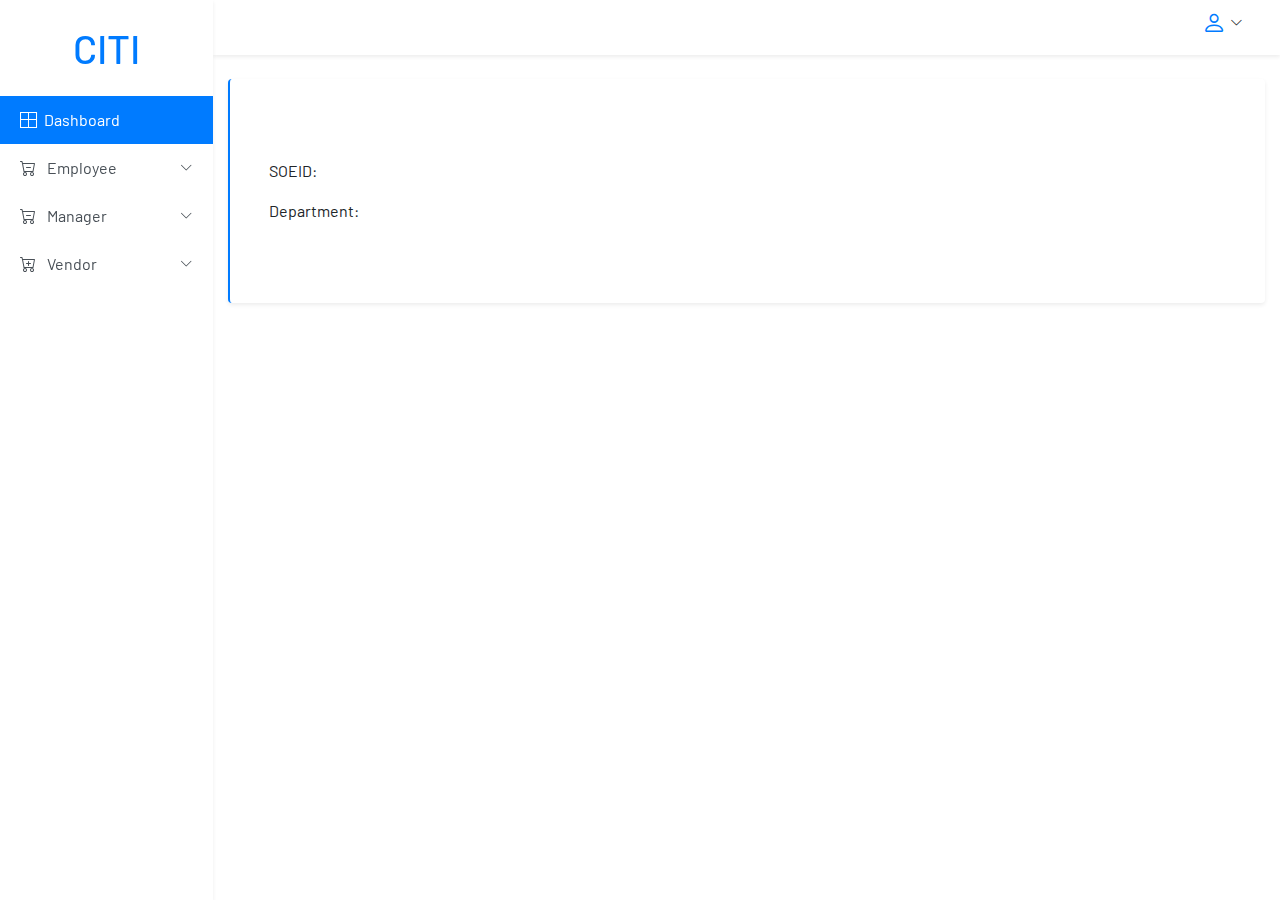
<file: Frontend/Dashboard/index.html>
<!DOCTYPE html>
<html lang="en">

<head>
	<meta charset="UTF-8">
	<title>Dashboard! | Citi Bank</title>
	<meta name="viewport" content="width=device-width, initial-scale=1">
	<link rel='stylesheet' href='https://cdn.jsdelivr.net/npm/bootstrap@4.6.0/dist/css/bootstrap.min.css'>
	<link rel='stylesheet' href='https://cdn.jsdelivr.net/npm/bootstrap-icons@1.4.1/font/bootstrap-icons.css'>
	<link rel="stylesheet" href="./style.css">

</head>

<body onload="FetchData()">
	<!-- partial:index.partial.html -->
	<div class="container-fluid">
		<div class="row">
			<!-- sidebar -->
			<div class="col-md-3 col-lg-2 px-0 position-fixed h-100 bg-white shadow-sm sidebar" id="sidebar">
				<h1 class="bootstrap text-primary d-flex my-4 justify-content-center">CITI</h1>
				<div class="list-group rounded-0">
					<a href="#"
						class="list-group-item list-group-item-action active border-0 d-flex align-items-center">
						<span class="bi bi-border-all"></span>
						<span class="ml-2">Dashboard</span>
					</a>
					<div id="employee-tab">
						<button
							class="list-group-item list-group-item-action border-0 d-flex justify-content-between align-items-center"
							data-toggle="collapse" data-target="#sale-collapse1">
							<div>
								<span class="bi bi-cart-dash"></span>
								<span class="ml-2">Employee</span>
							</div>
							<span class="bi bi-chevron-down small"></span>
						</button>
						<div class="collapse" id="sale-collapse1" data-parent="#sidebar">
							<div class="list-group">
								<a href="../Employee/employee.html"
									class="list-group-item list-group-item-action border-0 pl-5">Profile</a>
							</div>
						</div>
						<div class="collapse" id="sale-collapse1" data-parent="#sidebar">
							<div class="list-group">
								<a href="LeaveForm.html"
									class="list-group-item list-group-item-action border-0 pl-5">Leave Application</a>
							</div>
						</div>
					</div>



					<div id="manager-tab">
						<button
							class="list-group-item list-group-item-action border-0 d-flex justify-content-between align-items-center"
							data-toggle="collapse" data-target="#sale-collapse2">
							<div>
								<span class="bi bi-cart-dash"></span>
								<span class="ml-2">Manager</span>
							</div>
							<span class="bi bi-chevron-down small"></span>
						</button>

						<div class="collapse" id="sale-collapse1" data-parent="#sidebar">
							<div class="list-group">
								<a href="#" class="list-group-item list-group-item-action border-0 pl-5">Profile</a>
							</div>
						</div>

						<div class="collapse" id="sale-collapse1" data-parent="#sidebar">
							<div class="list-group">
								<a href="#" class="list-group-item list-group-item-action border-0 pl-5">List Of
									Employees</a>
							</div>
						</div>
						<div class="collapse" id="sale-collapse2" data-parent="#sidebar">
							<div class="list-group">
								<a href="../Review/index.html"
									class="list-group-item list-group-item-action border-0 pl-5">Review the Employee</a>
							</div>
						</div>
					</div>


					<div id="vendor-tab">
						<button
						class="list-group-item list-group-item-action border-0 d-flex justify-content-between align-items-center"
						data-toggle="collapse" data-target="#purchase-collapse">
						<div>
							<span class="bi bi-cart-plus"></span>
							<span class="ml-2">Vendor</span>
						</div>
						<span class="bi bi-chevron-down small"></span>
						</button>
						<div class="collapse" id="sale-collapse2" data-parent="#sidebar">
							<div class="list-group">
								<a href="#" class="list-group-item list-group-item-action border-0 pl-5">Profile</a>
							</div>
						</div>
					</div>
				</div>
			</div>
			<!-- overlay to close sidebar on small screens -->
			<div class="w-100 vh-100 position-fixed overlay d-none" id="sidebar-overlay"></div>
			<!-- note: in the layout margin auto is the key as sidebar is fixed -->
			<div class="col-md-9 col-lg-10 ml-md-auto px-0">
				<!-- top nav -->
				<nav class="w-100 d-flex px-4 py-2 mb-4 shadow-sm">
					<!-- close sidebar -->
					<button class="btn py-0 d-lg-none" id="open-sidebar">
						<span class="bi bi-list text-primary h3"></span>
					</button>
					<div class="dropdown ml-auto">
						<button class="btn py-0 d-flex align-items-center" id="logout-dropdown" data-toggle="dropdown"
							aria-expanded="false">
							<span class="bi bi-person text-primary h4"></span>
							<span class="bi bi-chevron-down ml-1 mb-2 small"></span>
						</button>
						<div class="dropdown-menu dropdown-menu-right border-0 shadow-sm"
							aria-labelledby="logout-dropdown">
							<a class="dropdown-item" href="#" onclick="return clearLocalStorage()">Logout</a>
						</div>
					</div>
				</nav>
				<!-- main content -->
				<main class="container-fluid">
					<section class="row">
						<div class="col-md-6 col-lg-4">
							<!-- card -->

							</a>
							</article>
						</div>
						<div class="col-md-6 col-lg-4">
							</a>
							</article>
						</div>
						<div class="col-md-6 col-lg-4">
							</a>
							</article>
						</div>
					</section>
					<div class="jumbotron jumbotron-fluid rounded bg-white border-0 shadow-sm border-left px-4">
						<div class="container">
							<p id="empName"></p>
							<p>SOEID: <span id="soeid"></span></p>
							<p>Department: <span id="department"></span></p>
						</div>
					</div>
			</div>
			</main>
		</div>
	</div>
	</div>
	<!-- partial -->
	<script src='https://cdnjs.cloudflare.com/ajax/libs/jquery/3.6.0/jquery.min.js'></script>
	<script src='https://cdn.jsdelivr.net/npm/popper.js@1.16.1/dist/umd/popper.min.js'></script>
	<script src='https://cdn.jsdelivr.net/npm/bootstrap@4.6.0/dist/js/bootstrap.min.js'></script>
	<script src="./script.js"></script>

</body>

</html>
</file>
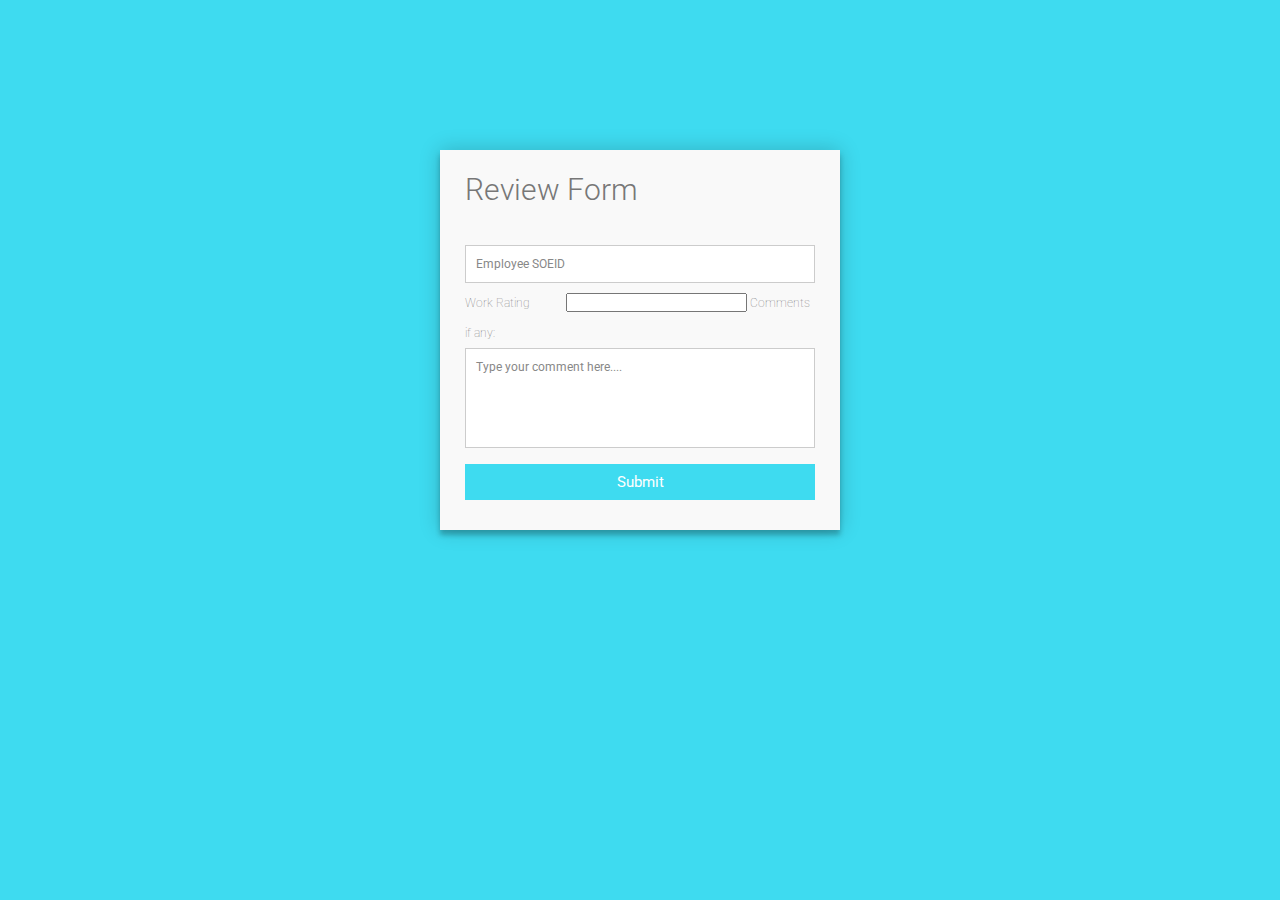
<file: Frontend/Review/index.html>
<!DOCTYPE html>
<html lang="en" >
<head>
  <meta charset="UTF-8">
  <title>CodePen - Simple HTML/CSS Contact Form</title>
  <link rel="stylesheet" href="./style.css">
  <script src="https://ajax.googleapis.com/ajax/libs/jquery/3.5.1/jquery.min.js"></script>

</head>
<body>
<!-- partial:index.partial.html -->
<div class="container">  
  <form id="contact" onsubmit="return false;">
    <h3>Review Form</h3>
    <p id="ptag"></p>
    <br>
      <input placeholder="Employee SOEID" type="text" tabindex="2" required value="">
      <label >Work Rating &ensp; &nbsp; &ensp; &ensp;</label>
      <input type="number" tabindex="3" required value="">
      <label >Comments if any: &ensp;</label>
      <textarea placeholder="Type your comment here...." tabindex="5" required value=""></textarea>
      <button name="submit" type="submit" onclick="submitBtn()">Submit</button>
  </form>

  <script>
    function submitBtn(){
      var data = $("#contact").serializeArray();
      var json = {
        "empId":data[0].value,
        "rating":data[1].value,
        "review":data[2].value,
        "reviewerId": "4"
      }
      console.log(json);
      $.ajax({
        type: "POST",
        url: "https://hob31sq4bj.execute-api.ap-south-1.amazonaws.com/dev/review",
        contentType: 'application/json',
        data: JSON.stringify(json),
        success: function (response) {
          console.log(response);
          document.getElementById('ptag').innerHTML = "Successfully submitted!";
        }, error: function (err) {
          console.log(err);
          document.getElementById('ptag').innerHTML = "Wrong username/password combination"
        }
      });
    }
  </script>

  <script src="https://cdn.jsdelivr.net/npm/bootstrap@5.0.1/dist/js/bootstrap.bundle.min.js"
    integrity="sha384-gtEjrD/SeCtmISkJkNUaaKMoLD0//ElJ19smozuHV6z3Iehds+3Ulb9Bn9Plx0x4" crossorigin="anonymous"></script>
</div>
<!-- partial -->
  
</body>
</html>
</file>
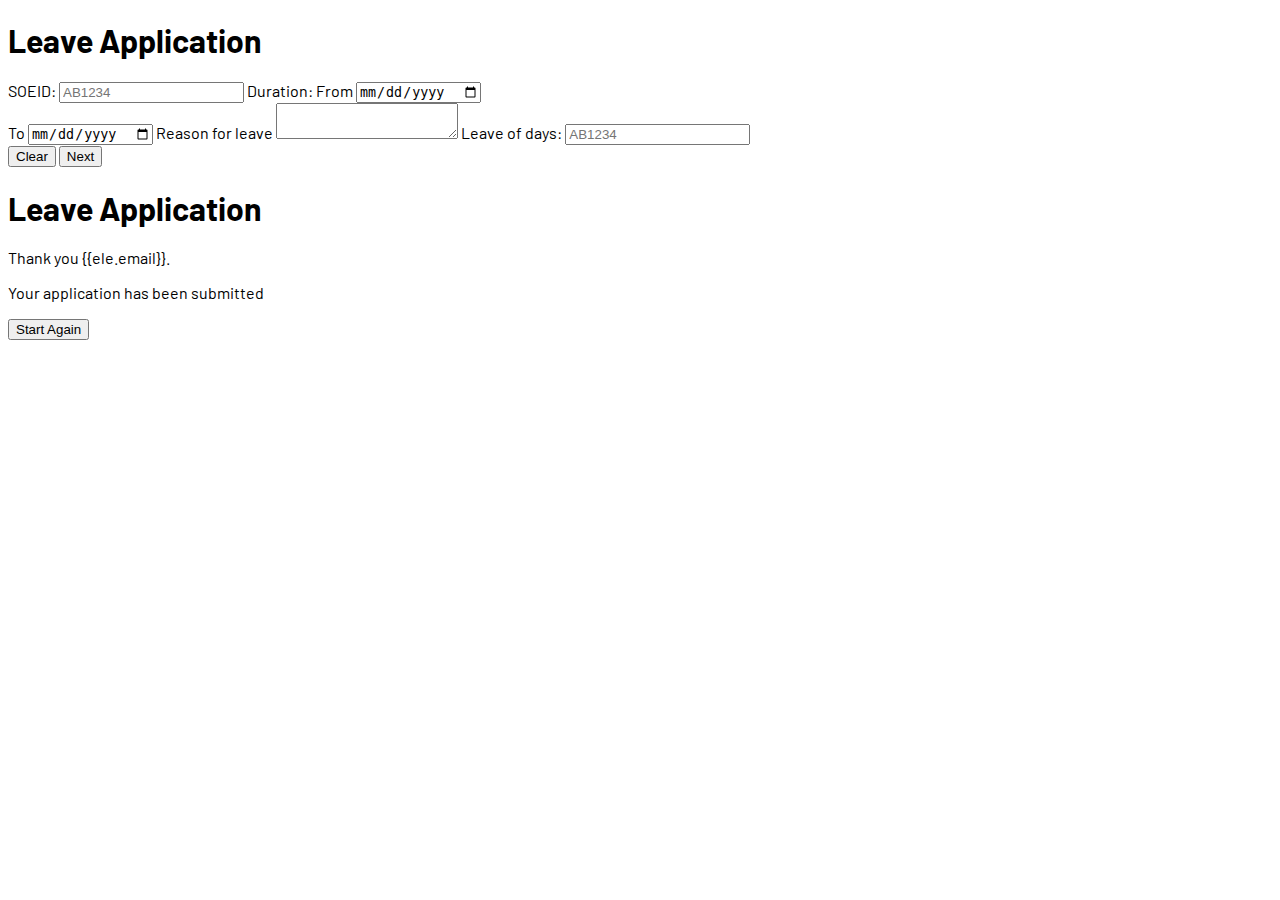
<file: Frontend/Dashboard/LeaveForm.html>
<!DOCTYPE html>
<html lang="en" >
<head>
  <meta charset="UTF-8">
  <title>Leave Application</title>
  <link rel="stylesheet" href="./style.css">
  <script src="https://ajax.googleapis.com/ajax/libs/jquery/3.5.1/jquery.min.js"></script>

</head>
<body>
<!-- partial:index.partial.html -->
<html ng-app="timesheet">

<head>
  <title>Leave Application</title>
  <meta name="viewport" content="width=device-width, initial-scale=1.0">

  <link rel="stylesheet" href="https://s3-us-west-2.amazonaws.com/s.cdpn.io/260783/bootstrap.min.css">
  <link rel="stylesheet" href="https://s3-us-west-2.amazonaws.com/s.cdpn.io/260783/style.css">

  <script src="https://s3-us-west-2.amazonaws.com/s.cdpn.io/260783/angular.min.js"></script>
  <script src="https://s3-us-west-2.amazonaws.com/s.cdpn.io/260783/angular-animate.min.js"></script>
  <!--<script src="https://s3-us-west-2.amazonaws.com/s.cdpn.io/260783/app.js"></script>-->
</head>

<body>
  <div ng-controller="FormController">

    <section id="section-timesheet" ng-class="{ scale: success }">

      <h1>Leave Application</h1>

      <div class="inner">

        <form name="formTimesheet" novalidate onsubmit="return false;" id="leaveForm">
          <label>SOEID:</label>
          <input type="text" placeholder="AB1234" required>


          <label>Duration:</label>
          <span>From </span>
          <input type="date" required>  
          <br>
          <span>To</span>
          <input type="date" required> 

          <label>Reason for leave </label>
          <textarea ng-model="ele.msg"></textarea>
          
          
          <label>Leave of days:</label>
          <input type="text" placeholder="AB1234" required>
          
          <div id="buttons">
            <button class="button grey flex-item" type="reset" ng-click="clearInfo()">Clear</button>
            <input ng-init="success = false" class="button flex-item" type="button" value="Next" onclick="submitForm()" ng-disabled="formTimesheet.$invalid">
          </div>
        </form>

      </div>

      <div class="overlay" ng-class="{ animateShow:clicked }">
        <div class="spinner">
          <div class="double-bounce1"></div>
          <div class="double-bounce2"></div>
        </div>
      </div>

    </section>

    <section id="section-thankyou" ng-class="{ hidden:!success, shown: success }">
      <h1>Leave Application</h1>

      <div class="inner">

        <p>Thank you <span class="#3EDBF0">{{ele.email}}</span>.</p>
        <p>Your application has been submitted <span class="#3EDBF0"></p>

        <button class="button" type="reset" ng-click="startAgain()">Start Again</button>

      </div>
    </section>

  </div>
</body>

</html>
<!-- partial -->
  <script  src="./script.js"></script>

</body>
</html>
</file>
<file: Frontend/Dashboard/style.css>
@import url('https://fonts.googleapis.com/css2?family=Barlow&display=swap');

body{
  font-family: 'Barlow', sans-serif;
}

a:hover{
  text-decoration: none;
}

.border-left{
  border-left: 2px solid var(--primary) !important;
}


.sidebar{
  top: 0;
  left : 0;
  z-index : 100;
  overflow-y: auto;
}

.overlay{
  background-color: rgb(0 0 0 / 45%);
  z-index: 99;
}

/* sidebar for small screens */
@media screen and (max-width: 767px){
  
  .sidebar{
    max-width: 18rem;
    transform : translateX(-100%);
    transition : transform 0.4s ease-out;
  }
  
  .sidebar.active{
    transform : translateX(0);
  }
  
}
</file>
<file: Frontend/Review/style.css>
@import url(https://fonts.googleapis.com/css?family=Roboto:400,300,600,400italic);
* {
  margin: 0;
  padding: 0;
  box-sizing: border-box;
  -webkit-box-sizing: border-box;
  -moz-box-sizing: border-box;
  -webkit-font-smoothing: antialiased;
  -moz-font-smoothing: antialiased;
  -o-font-smoothing: antialiased;
  font-smoothing: antialiased;
  text-rendering: optimizeLegibility;
}

body {
  font-family: "Roboto", Helvetica, Arial, sans-serif;
  font-weight: 100;
  font-size: 12px;
  line-height: 30px;
  color: #777;
  background: #3EDBF0;
}

.container {
  max-width: 400px;
  width: 100%;
  margin: 0 auto;
  position: relative;
}

#contact input[type="text"],
#contact input[type="email"],
#contact input[type="tel"],
#contact input[type="url"],
#contact textarea,
#contact button[type="submit"] {
  font: 400 12px/16px "Roboto", Helvetica, Arial, sans-serif;
}

#contact {
  background: #F9F9F9;
  padding: 25px;
  margin: 150px 0;
  box-shadow: 0 0 20px 0 rgba(0, 0, 0, 0.2), 0 5px 5px 0 rgba(0, 0, 0, 0.24);
}

#contact h3 {
  display: block;
  font-size: 30px;
  font-weight: 300;
  margin-bottom: 10px;
}

#contact h4 {
  margin: 5px 0 15px;
  display: block;
  font-size: 13px;
  font-weight: 400;
}

fieldset {
  border: medium none !important;
  margin: 0 0 10px;
  min-width: 100%;
  padding: 0;
  width: 100%;
}

#contact input[type="text"],
#contact input[type="email"],
#contact input[type="tel"],
#contact input[type="url"],
#contact textarea {
  width: 100%;
  border: 1px solid #ccc;
  background: #FFF;
  margin: 0 0 5px;
  padding: 10px;
}

#contact input[type="text"]:hover,
#contact input[type="email"]:hover,
#contact input[type="tel"]:hover,
#contact input[type="url"]:hover,
#contact textarea:hover {
  -webkit-transition: border-color 0.3s ease-in-out;
  -moz-transition: border-color 0.3s ease-in-out;
  transition: border-color 0.3s ease-in-out;
  border: 1px solid #aaa;
}

#contact textarea {
  height: 100px;
  max-width: 100%;
  resize: none;
}

#contact button[type="submit"] {
  cursor: pointer;
  width: 100%;
  border: none;
  background: #3EDBF0;
  color: #FFF;
  margin: 0 0 5px;
  padding: 10px;
  font-size: 15px;
}

#contact button[type="submit"]:hover {
  background: #3EDBF0;
  -webkit-transition: background 0.3s ease-in-out;
  -moz-transition: background 0.3s ease-in-out;
  transition: background-color 0.3s ease-in-out;
}

#contact button[type="submit"]:active {
  box-shadow: inset 0 1px 3px rgba(0, 0, 0, 0.5);
}

.copyright {
  text-align: center;
}

#contact input:focus,
#contact textarea:focus {
  outline: 0;
  border: 1px solid #aaa;
}

::-webkit-input-placeholder {
  color: #888;
}

:-moz-placeholder {
  color: #888;
}

::-moz-placeholder {
  color: #888;
}

:-ms-input-placeholder {
  color: #888;
}
</file>
